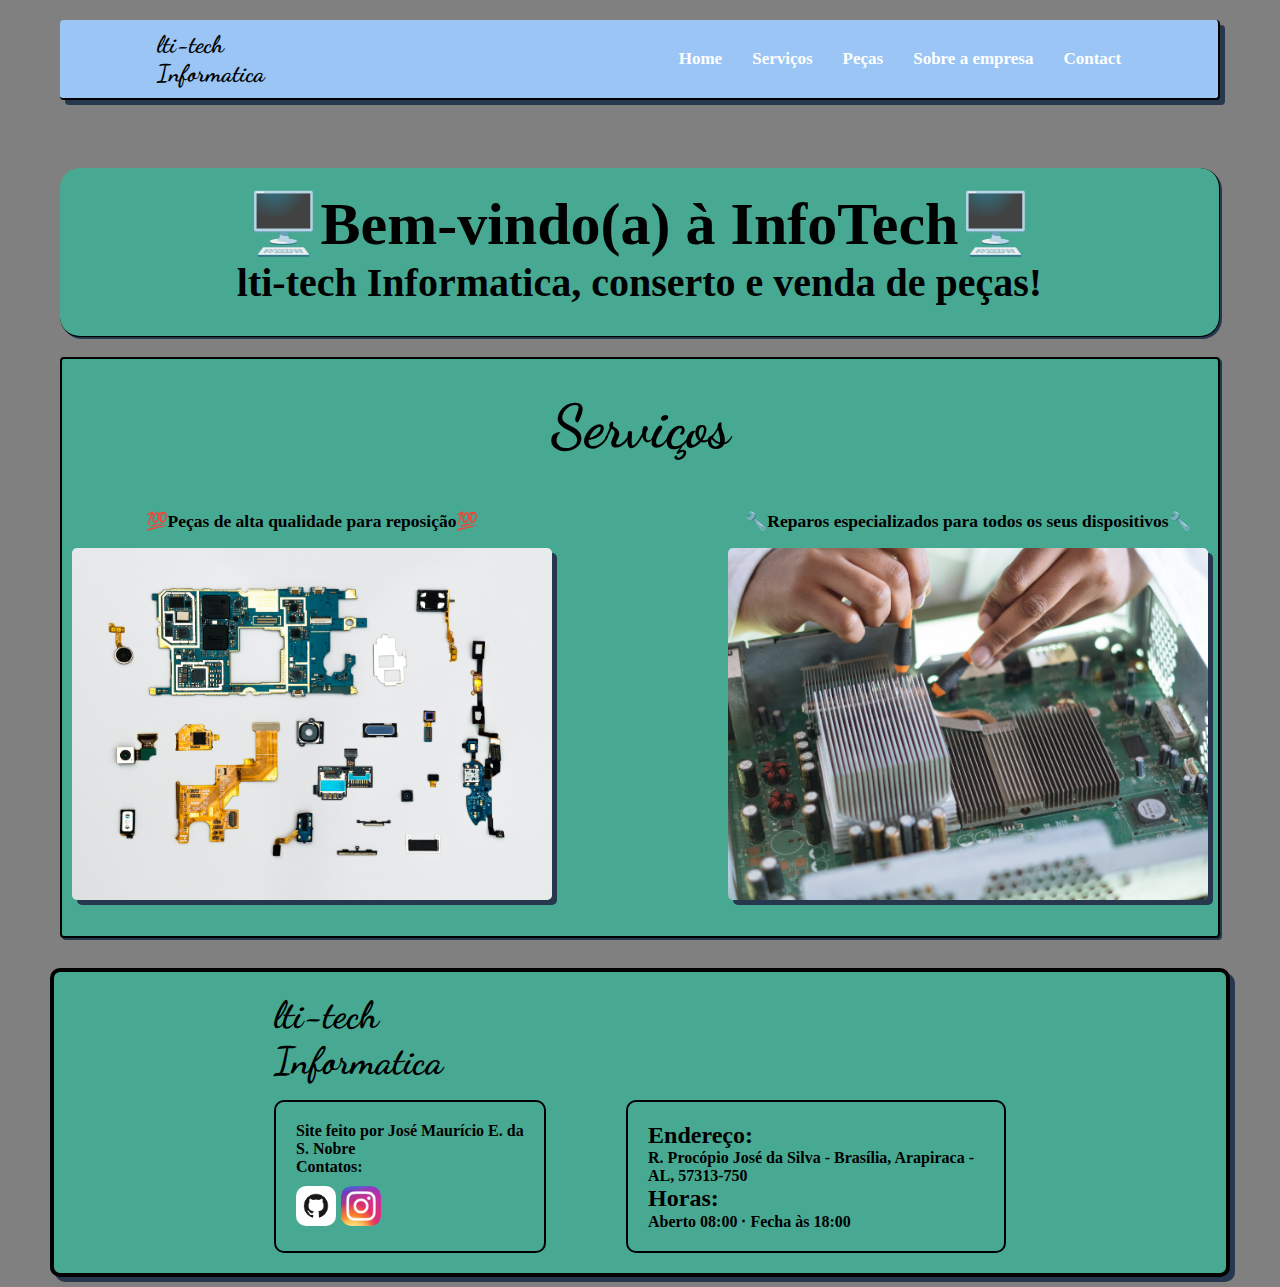
<file: pages/index.html>
<!DOCTYPE html>
<html lang="pt-br">

<head>
    <meta charset="UTF-8">
    <meta name="viewport" content="width=device-width, initial-scale=1.0">
    <title>Document</title>
    <link rel="stylesheet" href="../css/style.css">
    
</head>

<body>
    <div class="cont_geral">
        <div class="espaço">
            <header class="cabecalho">
                <h1 class="logo">lti-tech <br> Informatica</h1>
                <nav>
                    <ul class="list">
                        <a href="index.html">
                            <p><strong>Home</strong></p>
                        </a>
                        <a href="Servicos.html">
                            <p><strong>Serviços</strong></p>
                        </a>
                        <a href="Pecas.html">
                            <p><strong>Peças</strong></p>
                        </a>
                        <a href="Sobre a empresa.html">
                            <p><strong>Sobre a empresa</strong></p>
                        </a>
                        <a href="Contact.html">
                            <p><strong>Contact</strong></p>
                        </a>
                    </ul>
                </nav>
            </header>
        </div>


        <div class="espaço">
            <div class="Bem-vindo">
                <h2>🖥️Bem-vindo(a) à InfoTech🖥️ <br> </h2>
                <p><strong>lti-tech Informatica, conserto e venda de peças!</strong></p>
            </div>
        </div>


        <div class="espaço_servico">
        <div class="Container_servicos">
            <h2 class="Bem-vindo_1">Serviços</h2>


            <section class=Servicos>

                <section>
                    <p>💯Peças de alta qualidade para reposição💯</p>
                    <img src="../assets/imagens/conserto.jpg" alt="">
                </section>
                <section>
                    <p>🔧Reparos especializados para todos os seus dispositivos🔧</p>
                    <img src="../assets/imagens/conserto_1.jpg" alt="">
                </section>
            </section>

        </div>
    </div>

        <div class="espaço_1">
            <footer class="rodape">
                <section class="content">
                <h1 class="logo_rodape">lti-tech <br> Informatica</h1>
                <section class="cont_dados">
                <div class="contatos">
                    <p>Site feito por José Maurício E. da S. Nobre</p>
                    <p>Contatos:</p>
                    <ul class="imagens_contado">
                        <a href="https://github.com/Josemauricioe"><img src="/assets/imagens/git hub.png" alt=""></a>
                        <a href=""><img src="/assets/imagens/instragram.png.jpg" alt=""></a>
                    </ul>
                </div>
                <section class="contatos">
                    <h2>
                        Endereço:
                    </h2>
                <p>
                    R. Procópio José da Silva - Brasília, Arapiraca - AL, 57313-750
                </p>
                <h2>
                    Horas: 
                </h2>
                <p>
                    Aberto 08:00 ⋅ Fecha às 18:00
                </p>
                </section>
            </section>
            </section>
            </footer>
        </div>
    </div>
</body>

</html>
</file>
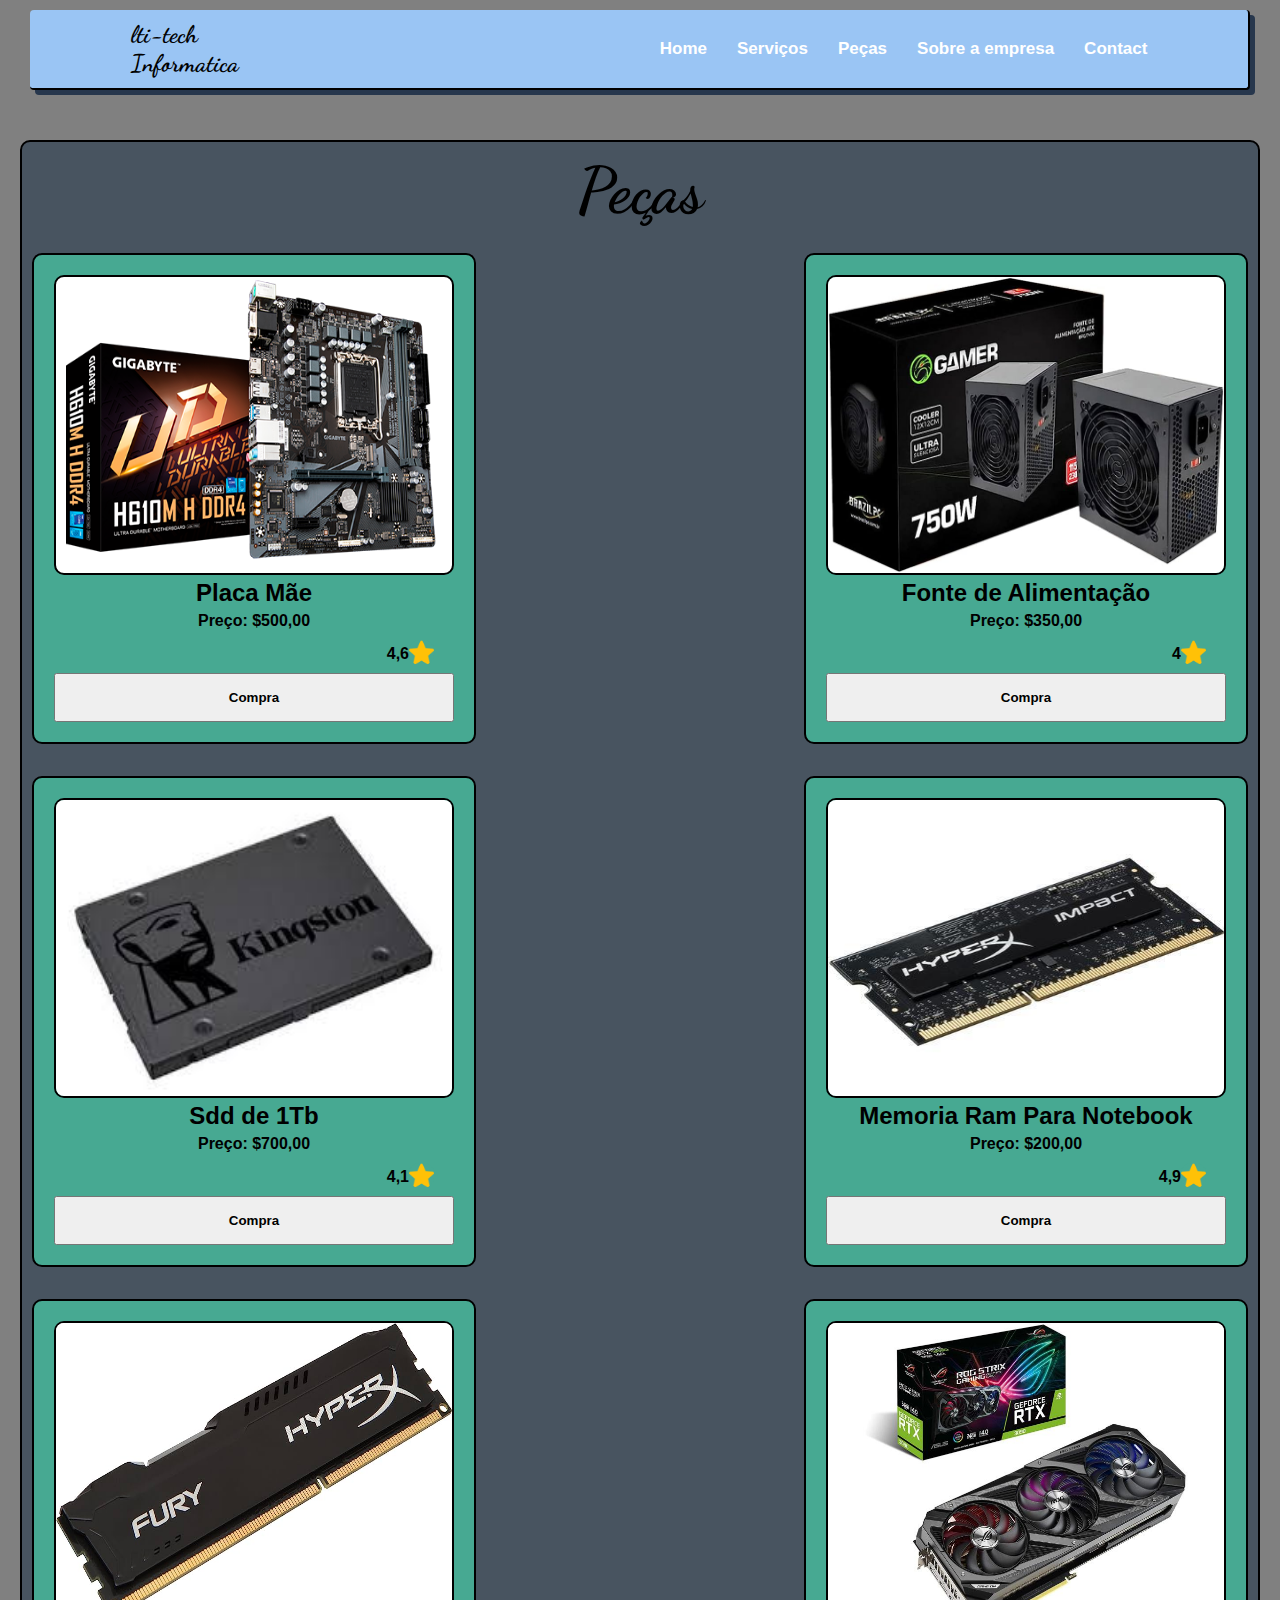
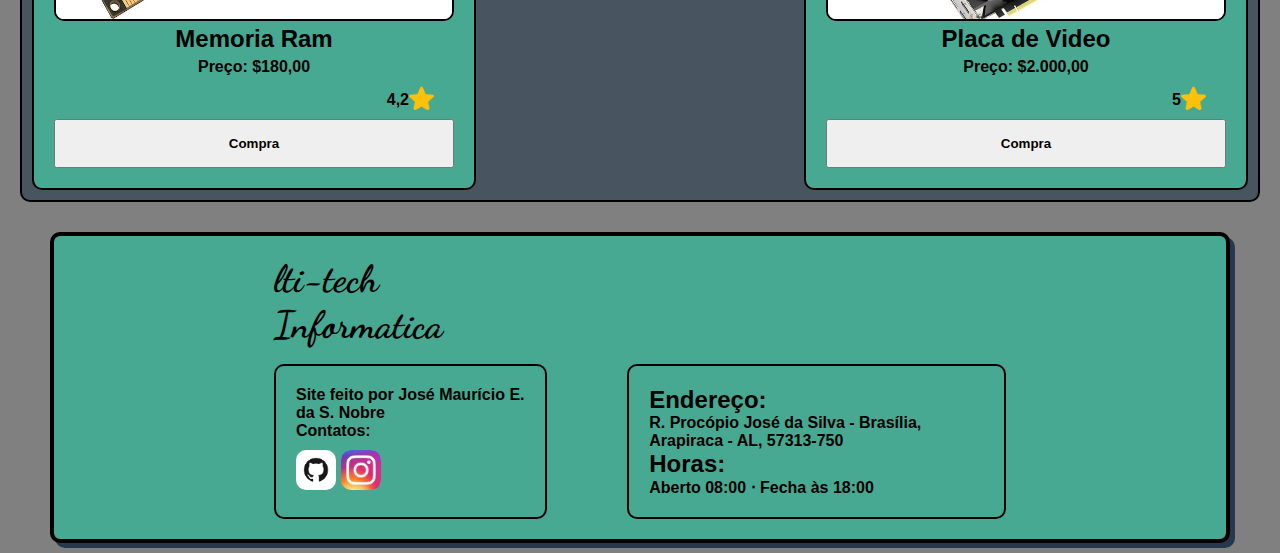
<file: pages/Pecas.html>
<!DOCTYPE html>
<html lang="en">
<head>
    <meta charset="UTF-8">
    <meta name="viewport" content="width=device-width, initial-scale=1.0">
    <title>Document</title>
    <link rel="stylesheet" href="/css/style_pecas.css">
</head>
<body>

    <div class="cont_geral">
        <div>
          <div class="header">
            <header class="cabecalho">
              <h1 class="logo">lti-tech <br> Informatica</h1>
              <nav>
              <ul class="list">
                <a href="index.html"><p><strong>Home</strong></p></a>
                <a href="Servicos.html"><p><strong>Serviços</strong></p></a>
                <a href="Pecas.html"><p><strong>Peças</strong></p></a>
                <a href="Sobre a empresa.html"><p><strong>Sobre a empresa</strong></p></a>
                <a href="Contact.html"><p><strong>Contact</strong></p></a>
               </ul>
          </nav>
           </header>
          </div>
          <div class="cont_pecas">
            <h1>Peças</h1>
          <section class="itens">
            <section class="pecas">
            <a href=""><img src="/assets/imagens/placa_mae.png" alt=""></a>
            <h2>
              Placa Mãe
            </h2>
            <p>
              Preço: $500,00
            </p>
            <section class="preco">
            <p>
              4,6
            </p>
            <img src="/assets/imagens/star.png" alt="">
          </section>
            <button>
              <p>
                Compra
              </p>
            </button>
            </section>
            <section class="pecas">
              
            <a href=""><img src="/assets/imagens/fonte_de_alimentação.jpg" alt=""></a>
            <h2>
              Fonte de Alimentação
            </h2>
            <p>
              Preço: $350,00
            </p>
            <section class="preco">
              <p>
                4
              </p>
              <img src="/assets/imagens/star.png" alt="">
            </section>
            <button>
              <p>
                Compra
              </p>
            </button>
            </section>
            <section  class="pecas">
                
            <a href=""><img src="/assets/imagens/sdd.jpg" alt=""></a>
            <h2>
              Sdd de 1Tb
            </h2>
            
            <p>
              Preço: $700,00
            </p>
            <section class="preco">
              <p>
                4,1
              </p>
              <img src="/assets/imagens/star.png" alt="">
            </section>
            <button>
              <p>
                Compra
              </p>
            </button>
            </section>
            <section class="pecas">

            <a href=""><img src="/assets/imagens/memoria_ram_notebookjpg.jpg" alt=""></a>
            <h2>
              Memoria Ram Para Notebook
            </h2>
            <p>
              Preço: $200,00
            </p>
            <section class="preco">
              <p>
                4,9
              </p>
              <img src="/assets/imagens/star.png" alt="">
            </section>
            <button>
              <p>
                Compra
              </p>
            </button>
            </section>
            <section class="pecas">

            <a href=""><img src="/assets/imagens/memoria_ram_pc.jpg" alt=""></a>
            <h2>
              Memoria Ram
            </h2>
            <p>
              Preço: $180,00
            </p>
            <section class="preco">
              <p>
                4,2
              </p>
              <img src="/assets/imagens/star.png" alt="">
            </section>
            <button>
              <p>
                Compra
              </p>
            </button>
            </section>
            <section class="pecas">

            <a href=""><img src="/assets/imagens/PlacaDeVideo.jpg" alt=""></a>
            <h2>
              Placa de Video
            </h2>
            <p>
              Preço: $2.000,00
            </p>
            <section class="preco">
              <p>
                5
              </p>
              <img src="/assets/imagens/star.png" alt="">
            </section>
            <button>
              <p>
                Compra
              </p>
            </button>
            </section>
            </div>
        
        <div class="espaço_1">
          <footer class="rodape">
              <section class="content">
              <h1 class="logo_rodape">lti-tech <br> Informatica</h1>
              <section class="cont_dados">
              <div class="contatos">
                  <p>Site feito por José Maurício E. da S. Nobre</p>
                  <p>Contatos:</p>
                  <ul class="imagens_contado">
                      <a href="https://github.com/Josemauricioe"><img src="/assets/imagens/git hub.png" alt=""></a>
                      <a href=""><img src="/assets/imagens/instragram.png.jpg" alt=""></a>
                  </ul>
              </div>
              <section class="contatos">
                  <h2>
                      Endereço:
                  </h2>
              <p>
                  R. Procópio José da Silva - Brasília, Arapiraca - AL, 57313-750
              </p>
              <h2>
                  Horas: 
              </h2>
              <p>
                  Aberto 08:00 ⋅ Fecha às 18:00
              </p>
              </section>
          </section>
          </section>
          </footer>
      </div>
        </div>
       </div>
</body>
</html>
</file>
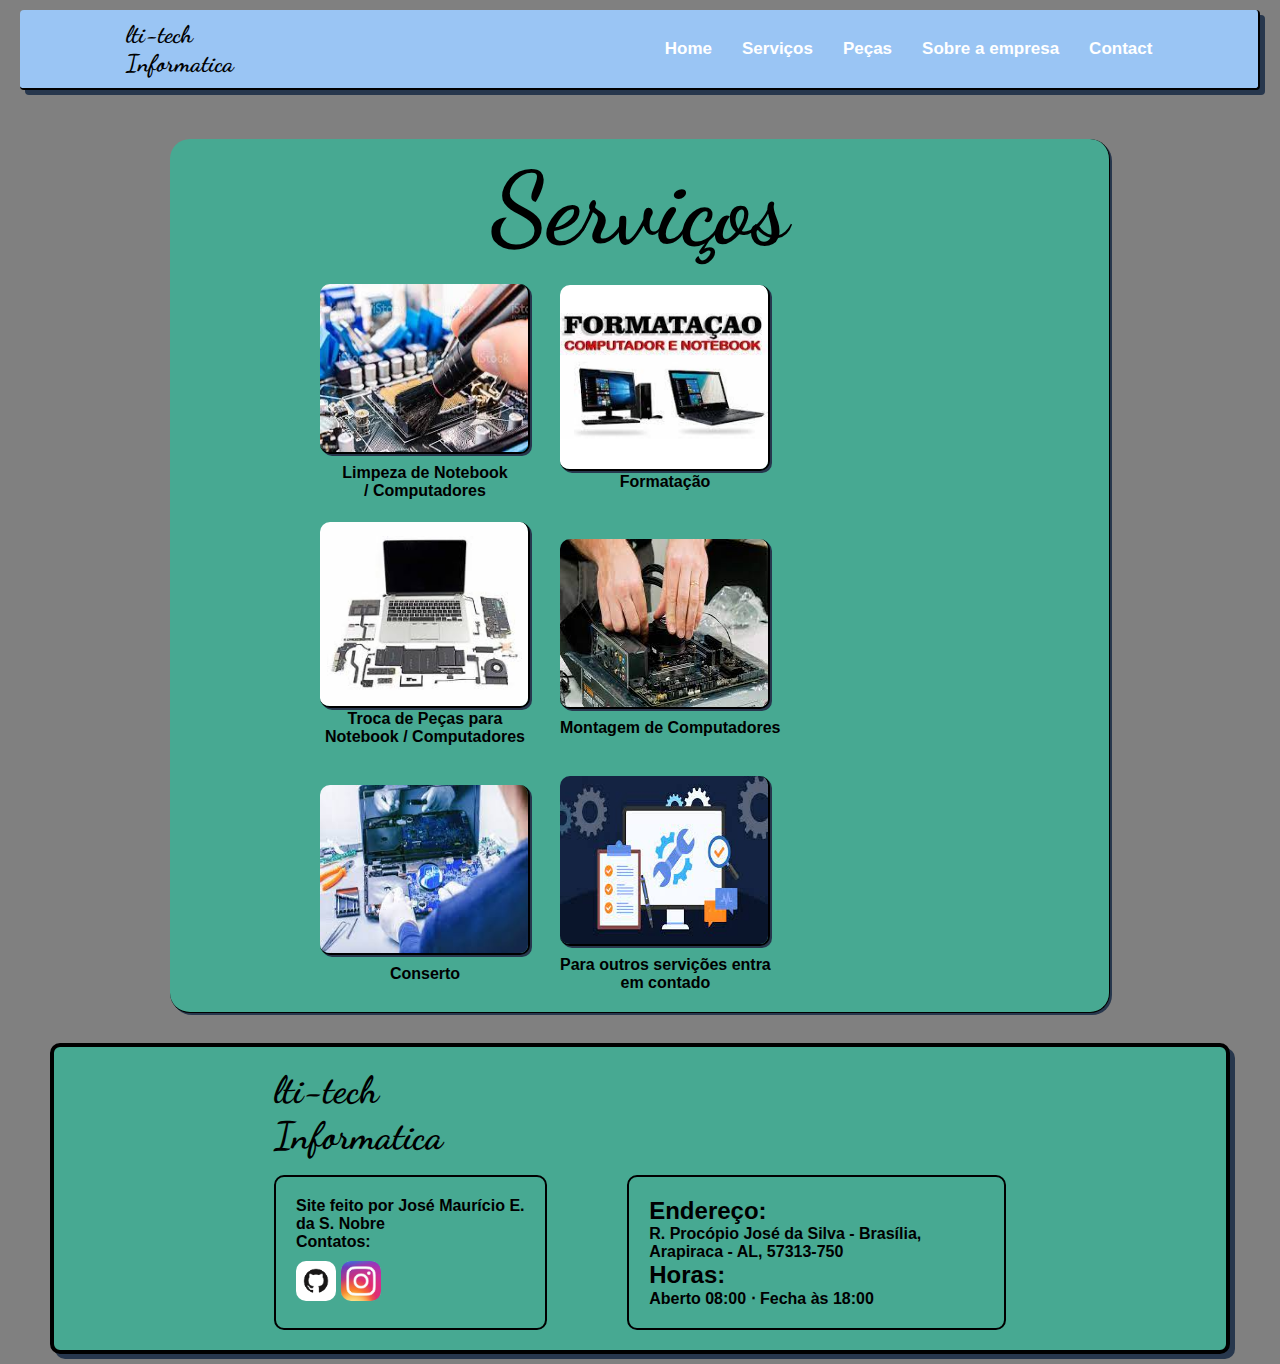
<file: pages/Servicos.html>
<!DOCTYPE html>
<html lang="en">
  <head>
    <meta charset="UTF-8" />
    <meta name="viewport" content="width=device-width, initial-scale=1.0" />
    <title>Servicos</title>
    <link rel="stylesheet" href="/css/style_servicos.css" />
  </head>
  <body>
    <div class="cont_geral">
    <div class="espaço">
      <header class="cabecalho">
        <h1 class="logo">
          lti-tech <br />
          Informatica
        </h1>
        <nav>
          <ul class="list">
            <a href="index.html"><p><strong>Home</strong></p></a>
            <a href="Servicos.html"><p><strong>Serviços</strong></p></a>
            <a href="Pecas.html"><p><strong>Peças</strong></p></a>
            <a href="Sobre a empresa.html"><p><strong>Sobre a empresa</strong></p></a>
            <a href="Contact.html"><p><strong>Contact</strong></p></a>
          </ul>
        </nav>
      </header>
    </div>
    
    <div class="cont_servicos">
      <div class="servicos">
        <h1 class="texto_principal">Serviços</h1>
        <ul>
          <div>
            <div class="card">
              <div class="flip">
                <section class="front">
                  <img src="/assets/imagens/limpeza_de_pc.jpg" alt="" />
                </section>
                <section class="back">
                  <p>Preço: 100,00</p>
                </section>
              </div>
            </div>
            <p>
              Limpeza de Notebook <br />
              / Computadores
            </p>
          </div>

          <div>
            <div class="card">
              <div class="flip">
                <section class="front">
                  <img src="/assets/imagens/formatacao.jpg" alt="" />
                </section>
                <section class="back">
                  <p>Preço: 80,00</p>
                </section>
              </div>
            </div>
            <p>Formatação</p>
          </div>

          <div>
            <div class="card">
              <div class="flip">
                <section class="front">
                  <img src="/assets/imagens/troca_pecas.jpg" alt="" />
                </section>
                <section class="back">
                  <p>Preço: 250,00</p>
                </section>
              </div>
            </div>  
            <p> Troca de Peças para  <br/>
                Notebook / Computadores</p>
          </div>

          <div>
            <div class="card">
              <div class="flip">
                <section class="front">
                  <img src="/assets/imagens/montagem.jpg" alt="" />
                </section>
                <section class="back">
                  <p>Preço: 150,00</p>
                </section>
              </div>
            </div>
            <p>Montagem de Computadores</p>
          </div>
          <div>
            <div class="card">
              <div class="flip">
                <section class="front">
                  <img src="/assets/imagens/conserto_servicos.jpg" alt="" />
                </section>
                <section class="back">
                  <p>Preço: Depois de Analisar o Estado do Computador</p>
                </section>
              </div>
            </div>
            <p>Conserto</p>
          </div>
          <div>
            <div class="card">
              <div class="flip">
                <section class="front">
                  <img src="/assets/imagens/outros.jpg" alt="" />
                </section>
                <section class="back">
                  <p>Contact:</p>
                  <p>Github</p>
                </section>
              </div>
            </div>
            <p>Para outros servições entra <br />
                em contado</p>
          </div>
        </ul>
      </div>
    </div>

    <div class="espaço_1">
      <footer class="rodape">
          <section class="content">
          <h1 class="logo_rodape">lti-tech <br> Informatica</h1>
          <section class="cont_dados">
          <div class="contatos">
              <p>Site feito por José Maurício E. da S. Nobre</p>
              <p>Contatos:</p>
              <ul class="imagens_contado">
                  <a href="https://github.com/Josemauricioe"><img src="/assets/imagens/git hub.png" alt=""></a>
                  <a href=""><img src="/assets/imagens/instragram.png.jpg" alt=""></a>
              </ul>
          </div>
          <section class="contatos">
              <h2>
                  Endereço:
              </h2>
          <p>
              R. Procópio José da Silva - Brasília, Arapiraca - AL, 57313-750
          </p>
          <h2>
              Horas: 
          </h2>
          <p>
              Aberto 08:00 ⋅ Fecha às 18:00
          </p>
          </section>
      </section>
      </section>
      </footer>
  </div>
</div>
  </body>
</html>
</file>
<file: css/style.css>
@import url('https://fonts.googleapis.com/css2?family=Dancing+Script&display=swap');
*{
    margin: 0%;
    padding: 0%;
    box-sizing: border-box;
    
}

body {  
    min-height: 100vh;
    background: gray;
}

.cont_geral{
    flex-direction: column;
    align-items: center;
    gap: 5rem;
    height: 100vh;
    padding: 0px 20px 0px 20px;
    flex-wrap: wrap;
    
}

.list{  
    display: flex;
    flex-direction: row;
    gap: 30px;
    align-items: center;
    
    font-size: 17px;
    color: black;
}


.cabecalho{
    display: flex;
    flex-direction: row;
    justify-content: space-around;
    border-bottom: 2px black solid;
    border-right: 2px black solid;
    padding: 10px 50px 10px 50px;
    background: rgba(154, 197, 244);
    align-items: center;
    box-shadow: 5px 5px 0px 0px rgb(39, 55, 77);
    border-radius: 4px;

}

.cabecalho p{
    color: white;
}

.cabecalho a{
    text-decoration: none;
}

.logo{
   font-size: 24px;
   font-family: Dancing Script;
   padding-right: 20rem;
}

.profile{
    border-radius: 40px;
    padding: 10px;
    background: black;
    display: flex;
    flex-direction: row;
    align-items: center;
}


.textoPublicitario{
    font-size: 12px;
    color: black;
    padding: 40px 50px 10px 50px;
}

.espaço{
    padding: 20px 40px 0px 40px;
}



.fundo{
    display: flex;
    height: 25rem;
    width:  85rem;
    flex-direction: row;
    align-items: center;
    padding: 0px 0px 0px 40px;
    background-size: cover;
    opacity: 0.8;
}

.Bem-vindo{
    color: black;
    font-size: 40px;
    display: flex;
    flex-direction: column;
    align-items: center;
    border-bottom: 1px black solid;
    border-right: 1px black solid;
    padding: 20px 0px 30px 0px;
    background-color: rgba(255, 235, 235, 0.066);
    border-radius: 20px;
    margin-top: 3rem;
    box-shadow: 2px 2px 0px 0px rgb(39, 55, 77);
    background-color: rgb(71, 169, 146);
    
}

.Bem-vindo:hover{
    text-shadow: 5px 5px 5px white;
    scale: 1.05;
    transition: 2s;
}

.Bem-vindo_1{
    padding-top: 6rem;
    color: black;
    font-size: 60px;
    display: flex;
    flex-direction: column;
    align-items: center;
    font-family: Dancing Script;
    padding: 2rem 0px 40px 0px;
    
}



.Container_servicos{
    border: 2px black solid;
    border-radius: 4px;
    box-shadow: 2px 2px 0px 0px rgb(39, 55, 77);
    background-color: rgb(71, 169, 146);
    display: flex;
    flex-direction: column;
    flex-wrap: wrap;
}

.Servicos{
    display: flex;
    flex-direction: row;
    gap: 11rem; 
    padding: 0.5rem 0rem 2rem 0rem;
    text-align: center;
    justify-content: center;
    align-items: center;
    flex-wrap: wrap;
}

.Servicos p{
    padding-bottom: 1rem;
    font-weight: bold;
    font-size: 17.5px;
}

.Servicos img {
    border-radius: 5px; 
    box-shadow: 5px 5px 0px 0px rgb(39, 55, 77);
    width: 30rem;
    height: 22rem;
}

.espaço_servico{
    padding: 20px 40px 0px 40px;
    
}
  

.texto_contado{
    display: flex;
    flex-direction: column;
    row-gap: 5px
}

.espaço_1{
    padding: 30px 30px 10px 30px;
    
}
  .rodape{
    background-color: rgb(71, 169, 146);
    padding: 0px 200px ;
    border-radius: 2px;
    font-weight: bold;
    
    box-shadow: 5px 5px 0px 0px rgb(39, 55, 77);
    border: 4px black solid;
    border-radius: 10px;
    gap: 2rem;
  }

  .content{
    
    padding: 20px;
    border-radius: 10px;
    display: flex;
    flex-direction: column;
    justify-content: space-around;
    gap: 1rem;
  }

  .cont_dados{
    display: flex;
    gap: 5rem;
  }

  .rodape ul{
    display: flex;
    gap: 5px;
    padding: 10px 0px 0px 0px;
}

.rodape img{
    width: 40px;
    border-radius: 10px;
}

.logo_rodape{
    font-size: 38px;
    font-family: Dancing Script;
    
 }

.contatos{
    border: 2px black solid;
    padding: 20px;
    border-radius: 10px;
}
</file>
<file: css/style_pecas.css>
@import url('https://fonts.googleapis.com/css2?family=Dancing+Script&display=swap');
*{
    margin: 0%;
    padding: 0%;
    box-sizing: border-box;
    font-family: 'Inter', sans-serif;
}

body {  
   font-family: Dancing Script;
}

.cont_geral{
    display: flex;
    flex-direction: column;
    align-items: center;
    gap: 5rem;
    
    padding: 0px 20px 0px 20px;
    flex-wrap: wrap;
    background-color: gray;
}

.header{
    padding: 10px 10px 50px 10px;
}

.cabecalho{
    display: flex;
    flex-direction: row;
    justify-content: space-around;
    border-bottom: 2px black solid;
    border-right: 2px black solid;
    padding: 10px 50px 10px 50px;
    background: rgba(154, 197, 244);
    align-items: center;
    box-shadow: 5px 5px 0px 0px rgb(39, 55, 77);
    border-radius: 4px;
}

.cabecalho p{
    color: white;
}

.cabecalho a{
    text-decoration: none;
}

.logo{
    font-size: 24px;
    font-family: Dancing Script;
    padding-right: 20rem;
 }

 .list{  
    display: flex;
    flex-direction: row;
    gap: 30px;
    align-items: center;
    font-size: 17px;
    color: black;
}


.espaço{
    padding: 20px 40px 0px 40px;
    display: flex;
    flex-direction: row;
    justify-content: center;
    align-items: center;
}   
.espaço_1{
    padding: 30px 30px 10px 30px;
    
}
  .rodape{
    background-color: rgb(71, 169, 146);
    padding: 0px 200px ;
    border-radius: 2px;
    font-weight: bold;
    
    box-shadow: 5px 5px 0px 0px rgb(39, 55, 77);
    border: 4px black solid;
    border-radius: 10px;
    gap: 2rem;
  }

  .content{
    
    padding: 20px;
    border-radius: 10px;
    display: flex;
    flex-direction: column;
    justify-content: space-around;
    gap: 1rem;
  }

  .cont_dados{
    display: flex;
    gap: 5rem;
  }

  .rodape ul{
    display: flex;
    gap: 5px;
    padding: 10px 0px 0px 0px;
}

.rodape img{
    width: 40px;
    border-radius: 10px;
}

.logo_rodape{
    font-size: 38px;
    font-family: Dancing Script;
    
 }

.contatos{
    border: 2px black solid;
    padding: 20px;
    border-radius: 10px;
}
  
  .texto_contado{
      display: flex;
      flex-direction: column;
      row-gap: 5px
  }

  
  .texto{
    border: 2px black solid;
    background-color:  rgb(71, 169, 146);
    box-shadow: 5px 5px 0px 0px rgb(39, 55, 77);
    border-radius: 20px;
    padding: 25px 15px;
    
}

.cont_pecas{
    display: flex;
    flex-direction: column;
    background-color: rgba(72, 84, 96,1.0);
    border: 2px black solid;
    border-radius: 10px;
    padding: 10px;
    flex-wrap: wrap;
    text-align: center;
    gap: 1.5rem;
 
}

.cont_pecas h1{
    font-weight: bold;
    font-family: Dancing Script;
    font-size: 64px;
}

.itens{
    display: flex;
    align-items: center;
    gap: 2em;
    text-align: center;
    flex-wrap: wrap;
    justify-content: space-between;
    flex-wrap: wrap;
}   

.itens p{
    padding: 5px 0px 5px 0px;
    font-weight: bold;

}


.itens img{
    width: 400px;
    height: 300px;
    border-radius: 10px;
}

.pecas{
    display: flex;
    flex-direction: column;
    border: 2px black solid;
    padding: 20px;
    background-color: rgb(71, 169, 146);
    border-radius: 10px;
    
}

.pecas img{
    background-color: white;
    border: 2px black solid;
}

.pecas button{
    padding: 10px 0px 10px 0px;
}

.preco{
    display: flex;
    justify-content: end;
    padding: 5px 20px 5px 20px;
}

.preco img{
    width: 25px;
    height: 25px;
    background-color: rgb(71, 169, 146);
    border: none;
}
</file>
<file: css/style_servicos.css>
@import url('https://fonts.googleapis.com/css2?family=Dancing+Script&display=swap');
*{
    margin: 0%;
    padding: 0%;
    box-sizing: border-box;
    font-family: 'Inter', sans-serif;
}

body {  
    min-height: 100vh;
    background: gray;
    font-family: Dancing Script;
}

.cont_geral{
    flex-direction: column;
    align-items: center;
    gap: 5rem;
    height: 100vh;
    padding: 0px 20px 0px 20px;
    flex-wrap: wrap;
}

.cabecalho{
    display: flex;
    flex-direction: row;
    justify-content: space-around;
    border-bottom: 2px black solid;
    border-right: 2px black solid;
    padding: 10px 50px 10px 50px;
    background: rgba(154, 197, 244);
    align-items: center;
    box-shadow: 5px 5px 0px 0px rgb(39, 55, 77);
    border-radius: 4px;
}

.cabecalho p{
    color: white;
}

.cabecalho a{
    text-decoration: none;
}
.logo{
    font-size: 24px;
    font-family: Dancing Script;
    padding-right: 20rem;
 }

 .list{  
    display: flex;
    flex-direction: row;
    gap: 30px;
    align-items: center;
    font-size: 17px;
    color: black;
}

.espaço{
    padding: 10px 0px 0px 0px;
}   

.servicos{
    display: flex;
    flex-direction: column;
    align-items: center;
    border-bottom: 1px black solid;
    border-right: 1px black solid;
    padding: 10px 150px 20px 150px;
    background-color: rgba(255, 235, 235, 0.066);
    border-radius: 20px;
    margin-top: 3rem;
    box-shadow: 2px 2px 0px 0px rgb(39, 55, 77);
    background-color: rgb(71, 169, 146);
    
}

.servicos ul{
    display: flex;
    flex-direction: row;
    gap: 30px;
    flex-wrap: wrap;
    justify-content: start;
    align-items: center;
    text-align: center;
   padding: 15px 0px 0px 0px;
    font-weight: bold;
    word-wrap: break-word;
    
}
.servicos img{
   border-radius: 10px;
   box-shadow: 2px 2px 0px 0px rgb(39, 55, 77);
    background-color: rgb(71, 169, 146);
    border-bottom: 2px black solid;
    border-right: 2px black solid;
    height: 210px;
    width: 210px;
}
.cont_servicos{
    padding: 1px 150px 0px 150px;
}
.texto_principal{
    font-family: Dancing Script;
    font-size: 100px;
}

.card{
    position: relative;
    height: 180px;
    width: 210px;
    perspective: 1000px;
    
}
.card:hover .flip{
    transform: rotateY(180deg);
}

.card .flip{
    transition: transform 0.5s;
    transform-style: preserve-3d;
}

.front, .back{
    position: absolute;
    backface-visibility: hidden;
    display: flex;
    flex-direction: column;
    border-radius: 6px;
    text-align: center;
    justify-content: center;
    align-items: center;
    height: 170px;
    width: 210px;
}

.back{
    transform: rotateY(180deg);
}


.espaço_1{
    padding: 30px 30px 10px 30px;
    
}
  .rodape{
    background-color: rgb(71, 169, 146);
    padding: 0px 200px ;
    border-radius: 2px;
    font-weight: bold;
    
    box-shadow: 5px 5px 0px 0px rgb(39, 55, 77);
    border: 4px black solid;
    border-radius: 10px;
    gap: 2rem;
  }

  .content{
    
    padding: 20px;
    border-radius: 10px;
    display: flex;
    flex-direction: column;
    justify-content: space-around;
    gap: 1rem;
  }

  .cont_dados{
    display: flex;
    gap: 5rem;
  }

  .rodape ul{
    display: flex;
    gap: 5px;
    padding: 10px 0px 0px 0px;
}

.rodape img{
    width: 40px;
    border-radius: 10px;
}

.logo_rodape{
    font-size: 38px;
    font-family: Dancing Script;
    
 }

.contatos{
    border: 2px black solid;
    padding: 20px;
    border-radius: 10px;
}
</file>
